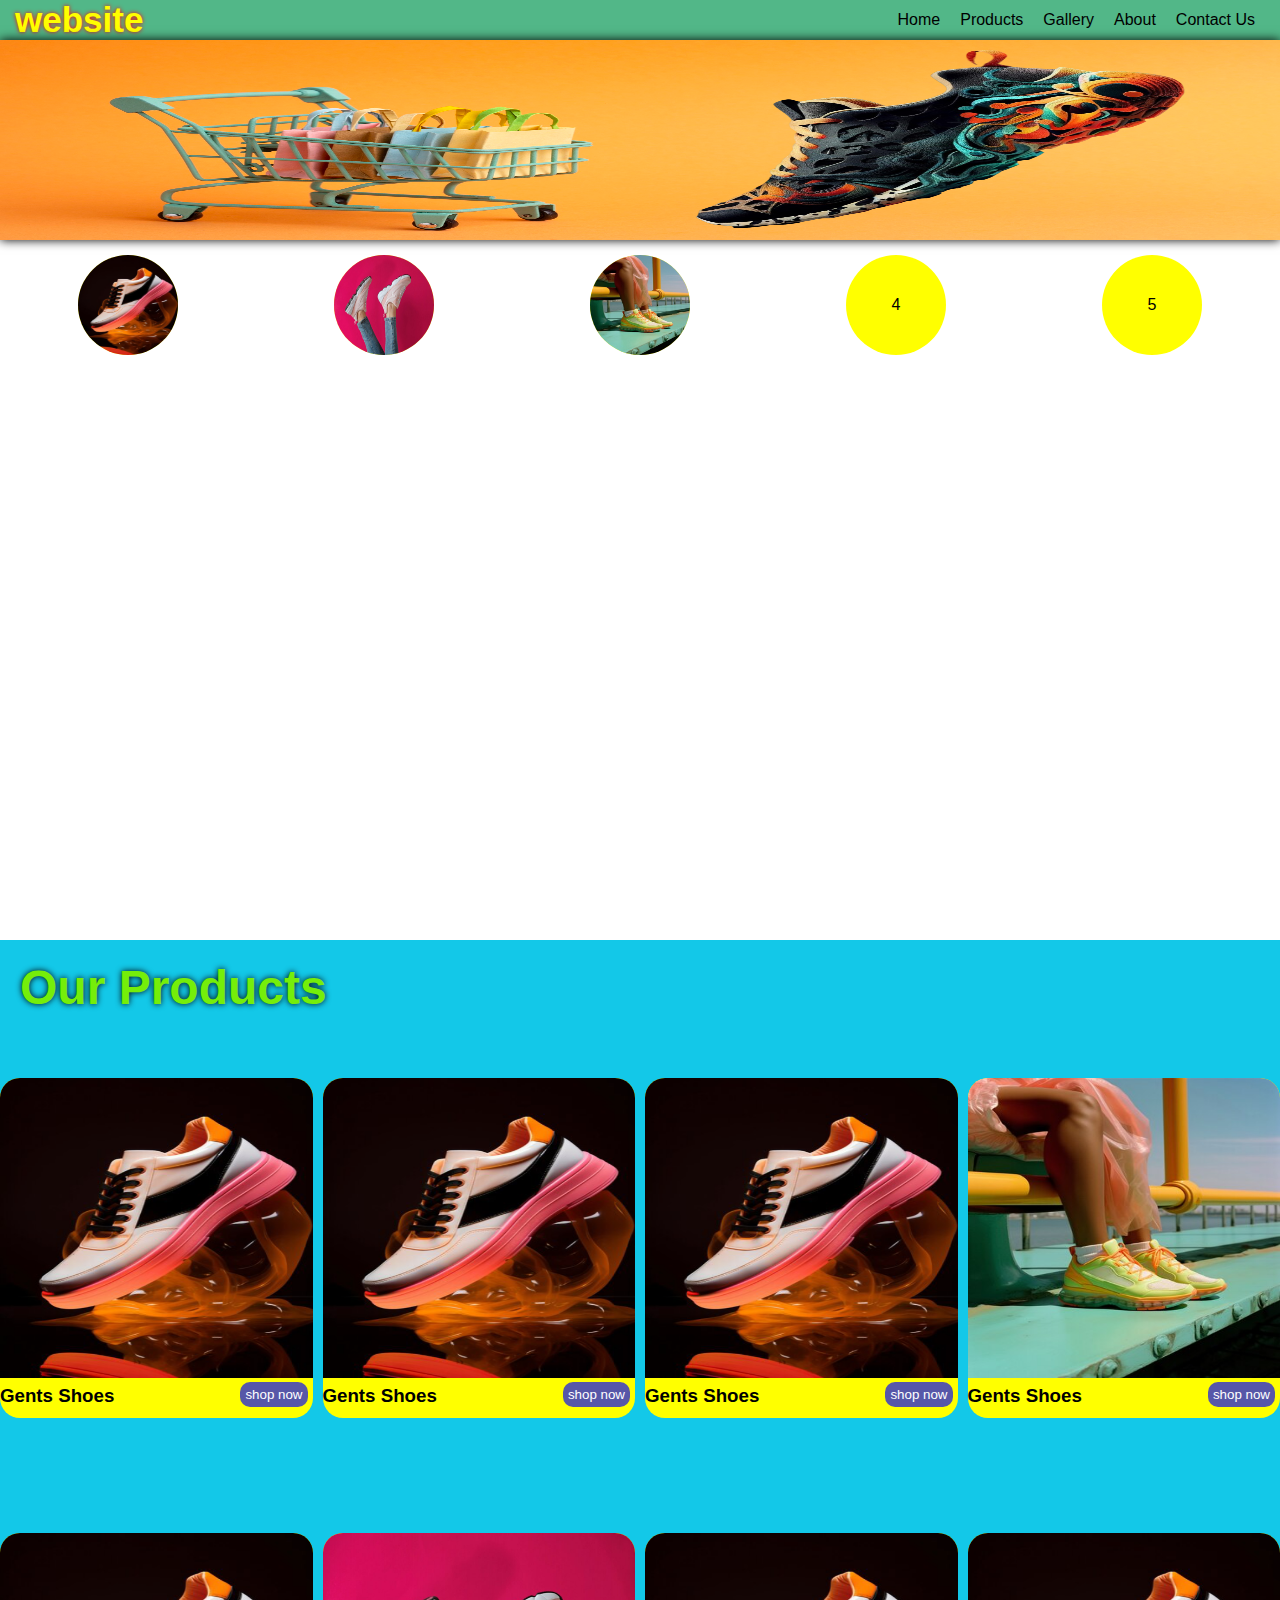
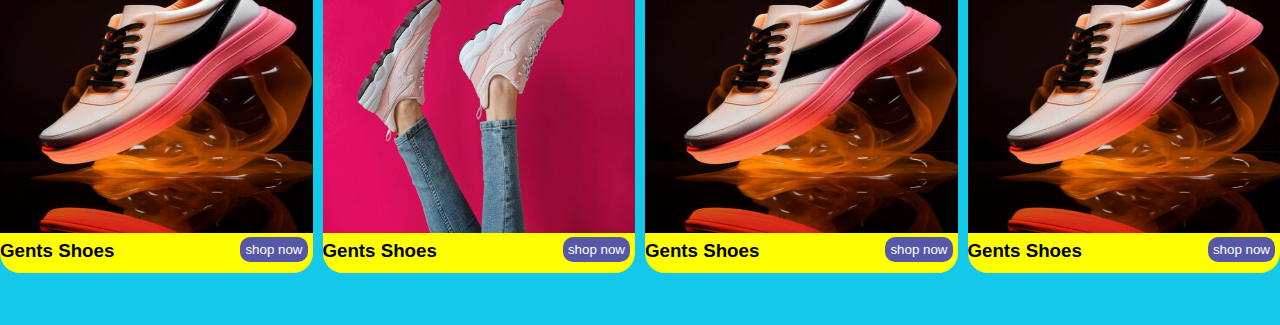
<file: index.html>
<!DOCTYPE html>
<html lang="en">

<head>
    <meta charset="UTF-8">
    <meta name="viewport" content="width=device-width, initial-scale=1.0">
    <title>collegeProject</title>
    <link rel="stylesheet" href="style.css">
    <link rel="stylesheet" href="https://cdnjs.cloudflare.com/ajax/libs/font-awesome/6.4.2/css/all.min.css"
        integrity="sha512-z3gLpd7yknf1YoNbCzqRKc4qyor8gaKU1qmn+CShxbuBusANI9QpRohGBreCFkKxLhei6S9CQXFEbbKuqLg0DA=="
        crossorigin="anonymous" referrerpolicy="no-referrer" />

</head>

<body>
    <header>
        <div class="logo">
            <span>website</span>
        </div>
        <div class="humburger">
            <i class="fa-solid fa-bars"></i>
        </div>
        <div class="menuBar">
            <ul>
                <li><a href="#">home</a></li>
                <li><a href="product.html">products</a></li>
                <li><a href="#">gallery</a></li>
                <li><a href="#">about</a></li>
                <li><a href="contect.html">contact us</a></li>
            </ul>
        </div>
    </header>
    <div class="main">
        <div class="box">
            <!-- add a image in website -->
            <img src="images/5.png" alt="">

        </div>

        <section>
            <div class="circle zoom">
                <img src="images/1.png" alt="">

            </div>
            <div class="circle zoom">
                <img src="images/2.jpg" alt="">
            </div>
            <div class="circle zoom">
                <img src="images/3.jpg" alt="">

            </div>
            <div class="circle zoom">4</div>
            <div class="circle zoom">5</div>
        </section>
    </div>
<!-- ----------------------to display grid----- to make a main paeg--- -->
<div class="head">
    <h1>our products</h1>

</div>
<div id="container">
    
<div class="item">
    <img src="images/1.png" alt="">
    <div class="details">
        <h3>gents shoes</h3>
        <button>shop now</button>
    </div>
</div>
<div class="item">
    <img src="images/1.png" alt="">
    <div class="details">
        <h3>gents shoes</h3>
        <button>shop now</button>
    </div>
    
</div>
<div class="item">
    <img src="images/1.png" alt="">
    <div class="details">
        <h3>gents shoes</h3>
        <button>shop now</button>
    </div>
</div>
<div class="item">
    <img src="images/3.jpg" alt="">
    <div class="details">
        <h3>gents shoes</h3>
        <button>shop now</button>
    </div>
</div>
<div class="item">
    <img src="images/1.png" alt="">
    <div class="details">
        <h3>gents shoes</h3>
        <button>shop now</button>
    </div>
</div>
<div class="item">
    <img src="images/2.jpg" alt="">
    <div class="details">
        <h3>gents shoes</h3>
        <button>shop now</button>
    </div>
</div>
<div class="item">
    <img src="images/1.png" alt="">
    <div class="details">
        <h3>gents shoes</h3>
        <button>shop now</button>
    </div>
</div>
<div class="item">
    <img src="images/1.png" alt="">
    <div class="details">
        <h3>gents shoes</h3>
        <button>shop now</button>
    </div>
</div>
</div>
    <!-- main body page content -->

           
             
        <!-- footer part of the website -->
        

        <!-- Add Javascript  External files  -->
        <script src="script.js"></script>
</body>

</html>
</file>
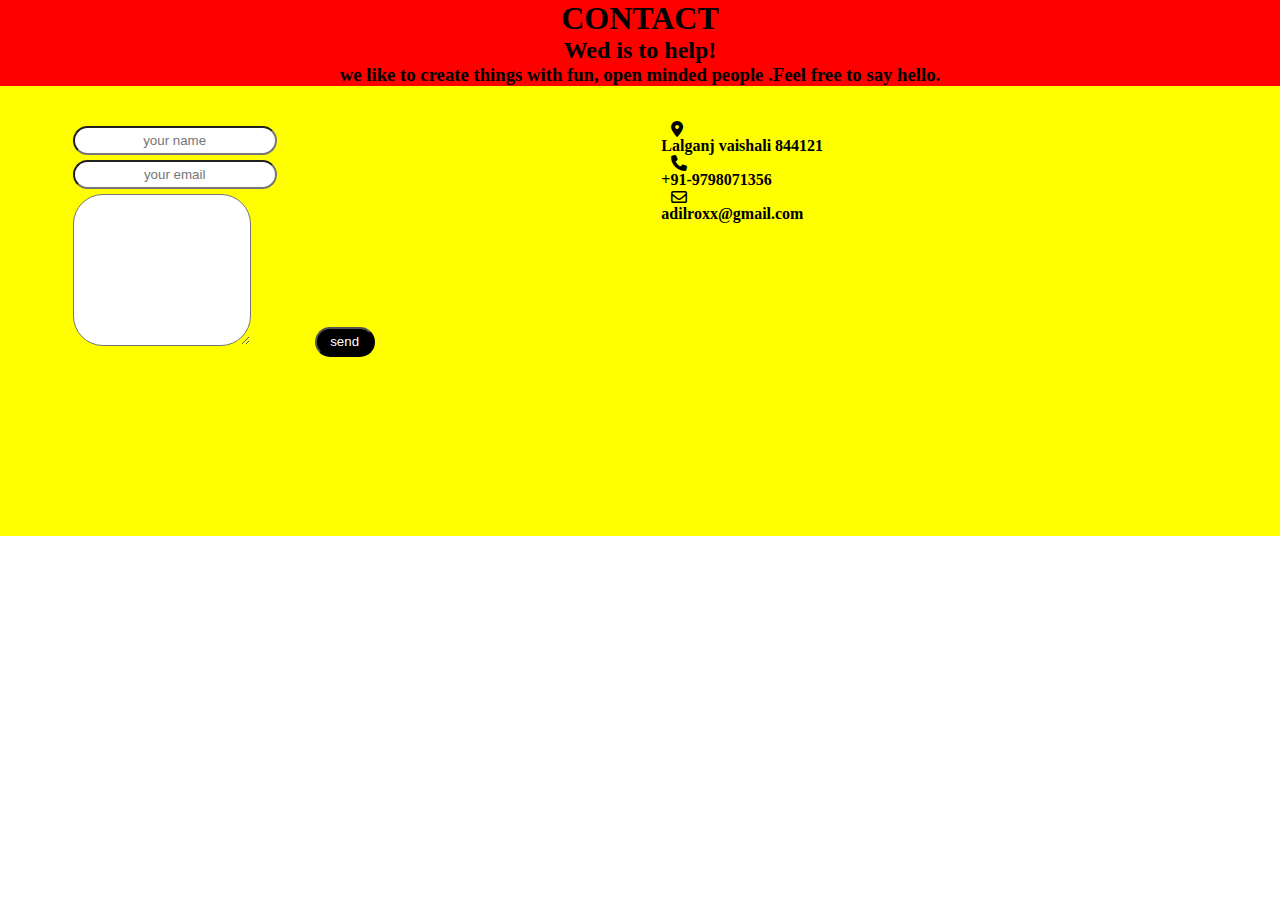
<file: contect.html>
<!DOCTYPE html>
<html lang="en">
<head>
    <meta charset="UTF-8">
    <meta name="viewport" content="width=device-width, initial-scale=1.0">
    <title>Document</title>
    <link rel="stylesheet" href="contect.css">
    <link rel="stylesheet" href="https://cdnjs.cloudflare.com/ajax/libs/font-awesome/6.4.2/css/all.min.css">
    
</head>
<body>
    <div class="header">
        <h1>CONTACT</h1>
        <h2>Wed is to help!</h2>
        <h3>we like to create things with fun, open minded people .Feel free to say hello.</h3>
    </div>
    <div class="main">
        <div class="box1 box">
        <form action="">
            <input type="text" placeholder="your name"><br>
            <input type="email" placeholder="your email"><br>
             <textarea name=" id="" rows="10"></textarea>
            <button>send</button>
        </form>
    </div>
        <div class="box2 box">
            <i class="fa-solid fa-location-dot"></i><h4>Lalganj vaishali 844121</h4>
            <i class="fa-solid fa-phone"></i><h4>+91-9798071356</h4>
            <i class="fa-regular fa-envelope"></i><h4>adilroxx@gmail.com</h4>
        </div>
    </div>

</body>
</html>
</file>
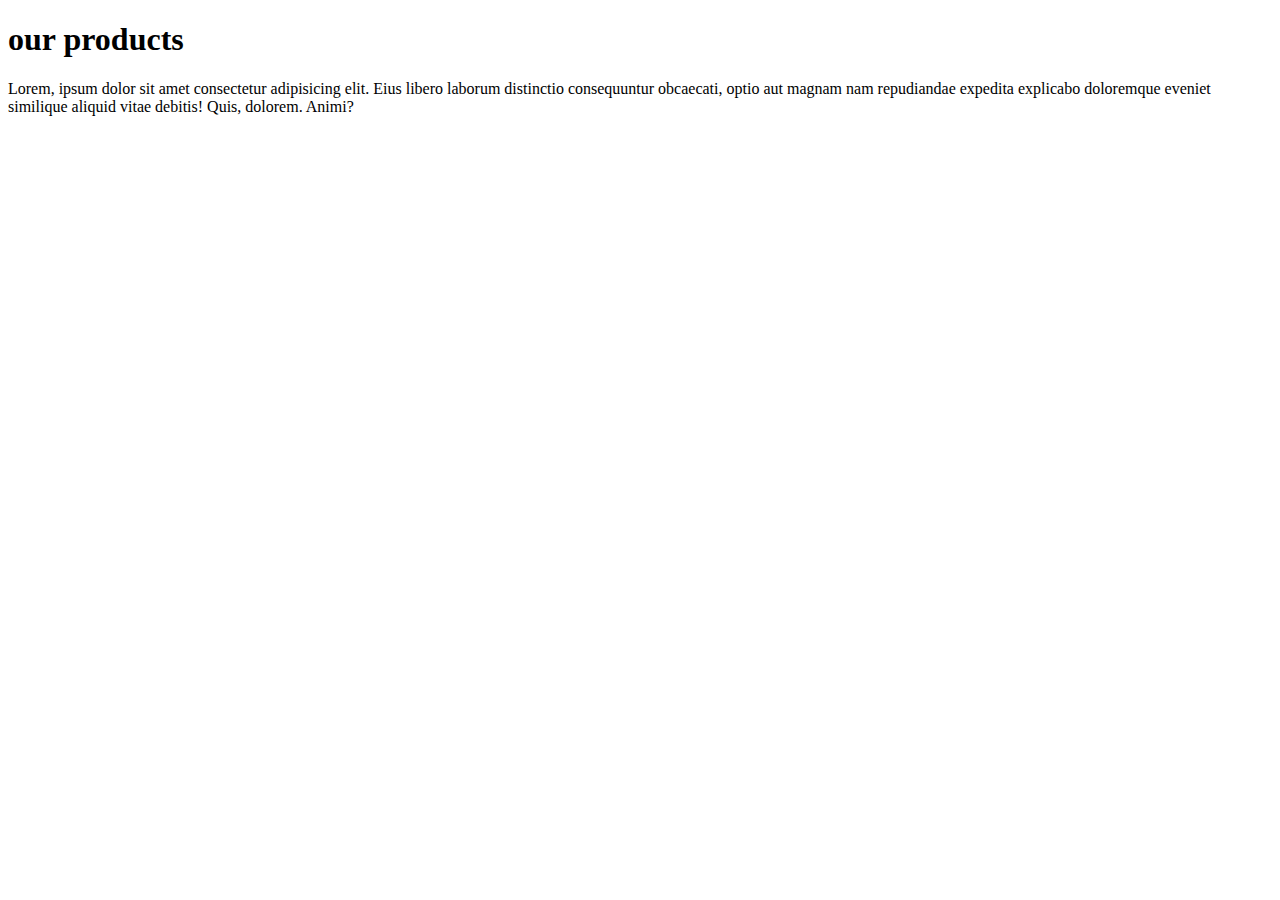
<file: product.html>
<!DOCTYPE html>
<html lang="en">
<head>
    <meta charset="UTF-8">
    <meta name="viewport" content="width=device-width, initial-scale=1.0">
    <title>collegeProject</title>
</head>
<body>
    <h1>our products</h1>
    <P>Lorem, ipsum dolor sit amet consectetur adipisicing elit. Eius libero laborum distinctio consequuntur obcaecati, optio aut magnam nam repudiandae expedita explicabo doloremque eveniet similique aliquid vitae debitis! Quis, dolorem. Animi?</P>
    
</body>
</html>
</file>
<file: style.css>
* {
    margin: 0;
    padding: 0;
    box-sizing: border-box;
    font-family: helvetica;
    text-decoration: none;
    list-style: none;


}

body {
    background-color: #13c8e8;
    /* overflow: hidden; */
}

header {
    width: 100%;
    height: 40px;
    background-color: #52b788;
    display: flex;
    align-items: center;
    justify-content: space-between;
    padding: 15px;
    box-shadow: 0 0 8px #000;


}

.logo {
    color: rgb(255, 255, 0);
    font-size: 35px;
    font-weight: bold;
}

.logo span {
    text-shadow: 0 0 4px red;

}

.humburger {
    display: none;

}

.menuBar ul {
    display: flex;

}

.menuBar ul li a {
    margin: 0 10px;
    text-transform: capitalize;
    transition: 0.8s;
    display: block;
    color: #000;



}

.menuBar ul li a:hover {
    color: #fff;
    border-bottom: 2px solid #fff;
   
}

.main {
    height: 100vh;

    width: 100%;
    background-colOr: #fff;
    position: relative;


}
.main .box {
    height: 200px;
    width: 100%;
    background-color: #eee;
    box-shadow: 0 0 10px #000;
    margin-bottom: 15px;



}
.box img{
    width: 100%;
    height: 100%;

}
section{
    width: 100%;
    height: 100px;
    margin-bottom: 10px;

    /* background-color: red; */
    display: flex;
    justify-content: space-around;
    align-items: center;


}
section .circle{
    width: 100px;
    height: 100px;
    border-radius: 50%;
    display: flex;

    justify-content: center;

    background-color: yellow;
    align-items: center;

}   
.circle img{
    width: 100%;
    height: 100%;
    border-radius: 500%;



    /* margin-left: 10px; */

}
.zoom:hover{
    transform: scale(1.1);
}
/* to display grid to make a main page */
.head{
    text-transform: capitalize;
    margin: 20px;
    display: flex;
    align-items: center;
    margin-bottom: 10px;
    color:#75ee0a;
    justify-content:first baseline;
    font-weight: 400;

    font-size: 1.5rem;
    text-shadow: 0 0 6px  #000;

}
#container{
    width: 100%;
    height: 100vh;
    /* background-color: green; */
    display: grid;
    grid-template-columns: repeat(4,1fr);
    gap: 10px;
    align-items: center;
    justify-content: center;
    text-align: center;


}
#container .item{
    background-color: yellow;
    height: 340px;
    border-radius: 20px;
    
}
.item img{
    width: 100%;
    height: 300px;
    border-top-right-radius: 20px;
    border-top-left-radius: 20px;

   

}
.details{
    display: flex;
    justify-content: space-between;
    align-items: end;



}
.details h3{
    text-transform: capitalize;

}
.details button{
    color: #fff;
    background: rgba(0, 0, 255, 0.657);
    padding: 5px;
    border-radius: 10px;
    outline: none;
    border: none;
    margin-right: 5px;
    transition: 1s;
    
}
.details button:hover{
    transform: scale(1.111);
    background: blue;
}
/* ------------------ to footer part-------------- */

footer {
    height: 150px;
    width: 100%;
    background-color: #000;
    position: relative;

    color: #fff;
    display: flex;
    gap: 10px;
    left: 0;

    padding: 20px;




}

.leftfoot {
    width: 50%;
    /* background-color: red; */
    line-height: 15px;
}

.rightfoot {
    /* background-color: #df0f0f; */
    width: 50%;

}


/* add a media query  */

@media(max-width:420px) {
    header {
        padding: 0 10px;

    }

    .humburger {
        display: block;
        cursor: pointer;

    }

    .humburger i {
        color: #fff;
        font-size: 20px;


    }

    .menuBar.menuBar.active {
        height: 400px;
        right: 0;

    }

    .menuBar {
        position: absolute;
        top: 40px;
        left: -100;
        right: -100%;
        width: 80vw;
        background: rgba(244, 252, 7, 0.601);
        transition: 1s;
        height: 0;
        overflow: hidden;
        z-index: 1000;



    }

    .menuBar ul {
        display: block;
        width: fit-content;
        margin: 40px auto;
        text-align: center;
        transition: 1s;
        opacity: 0;

    }

    .menuBar.active ul {
        opacity: 1;
    }

    .menuBar ul li a {
        margin-bottom: 15px;
        font-weight: bold;
        font-size: 16px;
    }.main .box{
        height: 200px;
        width: 100%;


     }
     section{
        width: 100%;
        height: 60px;
        display: flex;
     }
     section .circle{
        width: 50px;
        height: 50px;
        border-radius: 50%;
        box-shadow:  0 0 6px #000;
        z-index: 200000;
    }
    .head{
        font-size: 1rem;
        font-weight: 300;
        display: flex;
        align-items: center;
        justify-content: center;

    }
    #container{
        width: 100%;
        height: 100vh;
        display: grid;
        grid-template-columns: repeat(1, 1fr);
        gap: 7px;
        align-items: center;
        justify-content: center;
        text-align: center;


    }

}
</file>
<file: contect.css>
*{
    margin: 0;
    padding: 0;
}
.header{
    background-color: red ;
    text-align: center;
}
.main{
    display: flex;
    justify-content: space-evenly;
    align-items: center;
    background-color: yellow;
}
form input {
    width: 200px;
    height: 25px;
    border-radius: 30px;
    text-align: center;
    margin: 0 30px;
    margin-top: 5px;
}
form textarea{
    margin: 0 30px ;
    border-radius: 30px;
    margin-top: 5px;
}
form button{
    background-color: black;
    color: white;
    width: 60px;
    height: 30px;
    border-radius: 20px;
    transition: 1s;
    margin: 0 30px;
}
button:hover{
    background-color: white ;
    color: black;
    
}
.box{
    height:400px ;
    width: 45%;
    padding: 20px 0px 15px;
    margin-top: 15px;
    transition: .3s;
    border-radius: 20px;
}
.box i{
    margin-left: 10px;
    display: flex;
    flex: wrap;
}
</file>
